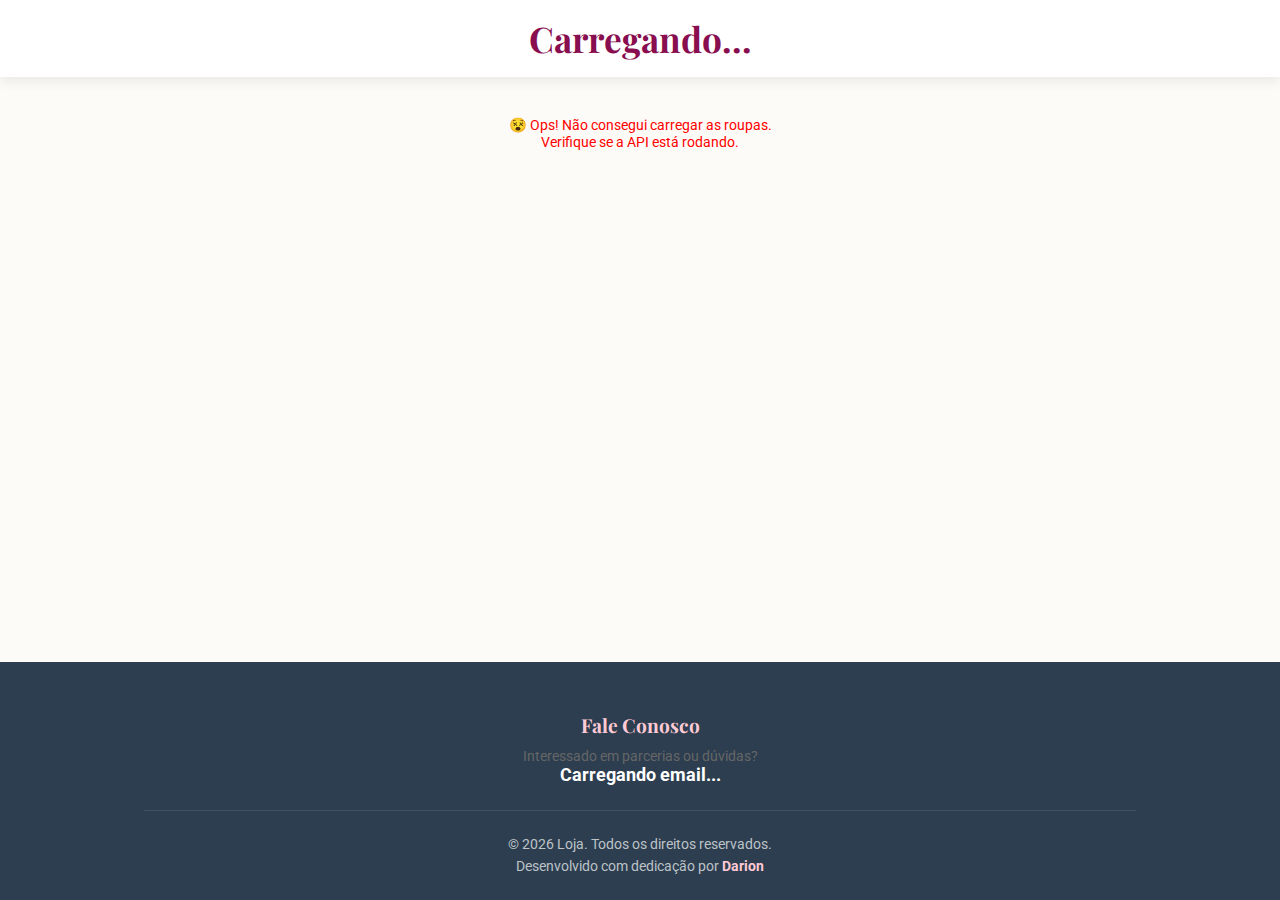
<file: BrechoForte.Web/index.html>
﻿<!DOCTYPE html>
<html lang="pt-br">
<head>
    <meta charset="UTF-8">
    <title>Brechó da Sogra - Vitrine</title>
    <link rel="stylesheet" href="style.css">
    <meta name="viewport" content="width=device-width, initial-scale=1.0">
</head>
<body>
    <header>
        <h1 id="titulo-loja">Carregando...</h1>
    </header>

    <div id="lista-produtos" class="container">
        <p style="text-align:center">Buscando novidades...</p>
    </div>

    <footer>
        <div class="footer-container">
            <div class="footer-section">
                <h3>Fale Conosco</h3>
                <p>Interessado em parcerias ou dúvidas?</p>
                <a href="#" id="link-email-footer" class="email-link">
                    Carregando email...
                </a>
            </div>

            <hr class="footer-divider">

            <div class="footer-bottom">
                <p>&copy; 2026 <span id="nome-loja-footer">Loja</span>. Todos os direitos reservados.</p>
                <p class="dev-credit">
                    Desenvolvido com dedicação por
                    <a href="https://github.com/fdarionf" target="_blank">Darion</a>
                </p>
            </div>
        </div>
    </footer>

    <script src="script.js"></script>

</body>
</html>
</file>
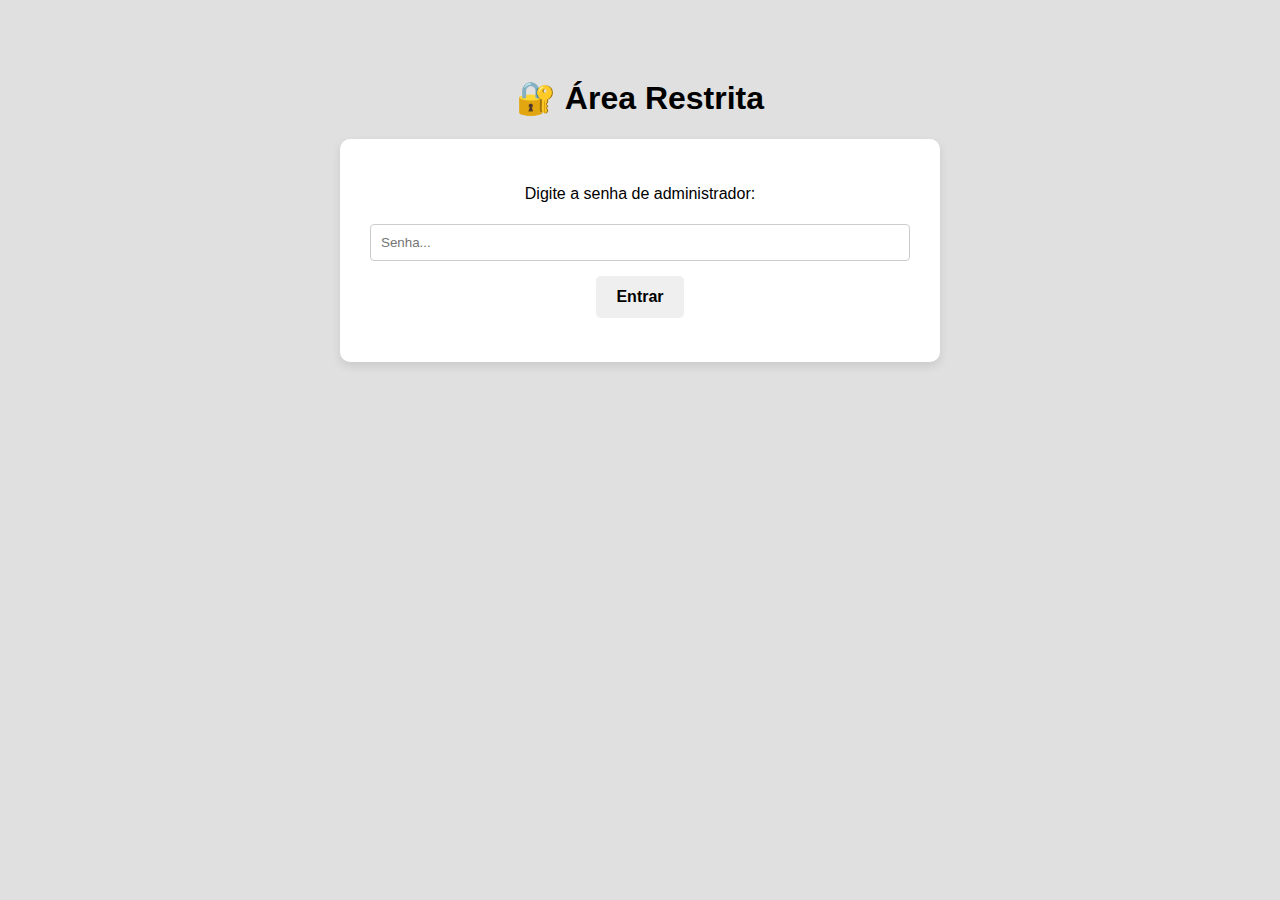
<file: BrechoForte.Web/admin.html>
<!DOCTYPE html>
<html lang="pt-br">
<head>
    <meta charset="UTF-8">
    <title>Gerenciador</title>
    <meta name="viewport" content="width=device-width, initial-scale=1.0">
    <link rel="stylesheet" href="admin.css">
</head>
<body>

    <div class="main-container">
        <h1>🔐 Área Restrita</h1>

        <div id="tela-login" class="card-login">
            <p>Digite a senha de administrador:</p>
            <input type="password" id="campo-senha" placeholder="Senha...">
            <button onclick="tentarLogin()">Entrar</button>
            <p id="msg-erro" class="erro"></p>
        </div>

        <div id="painel-admin" class="card-admin hidden">

            <div class="cabecalho-painel">
                <h2>Painel de Controle</h2>
                <button onclick="sair()" class="btn-sair">Sair</button>
            </div>

            <div style="background-color: #f1f8e9; padding: 15px; border-radius: 8px; margin-bottom: 25px; border: 1px solid #c5e1a5;">
                <h3 style="margin-top:0; color: #33691e;">⚙️ Configuração da Loja</h3>

                <div style="margin-bottom: 10px;">
                    <label style="display:block; font-weight:bold; margin-bottom:5px;">Nome da Loja (Título):</label>
                    <input type="text" id="novo-nome-loja" placeholder="Ex: Brechó Vida Longa" style="width: 100%; padding: 8px; box-sizing: border-box;">
                </div>

                <div style="margin-bottom: 10px;">
                    <label style="display:block; font-weight:bold; margin-bottom:5px;">WhatsApp (somente números):</label>
                    <input type="text" id="novo-whatsapp" placeholder="Ex: 5551999999999" style="width: 100%; padding: 8px; box-sizing: border-box;">
                </div>

                <div style="margin-bottom: 10px;">
                    <label style="display:block; font-weight:bold; margin-bottom:5px;">E-mail de Contato (Rodapé):</label>
                    <input type="email" id="novo-email" placeholder="Ex: contato@roupasdafabi.com.br" style="width: 100%; padding: 8px; box-sizing: border-box;">
                </div>

                <div style="margin-bottom: 15px;">
                    <label style="display:block; font-weight:bold; margin-bottom:5px;">Nova Senha (deixe em branco para manter a atual):</label>
                    <input type="password" id="nova-senha" placeholder="Digite a nova senha aqui..." style="width: 100%; padding: 8px; box-sizing: border-box;">
                </div>

                <button onclick="salvarConfiguracoes()" style="width: 100%; background-color: #0288d1; color: white; padding: 10px; border: none; border-radius: 4px; cursor: pointer; font-weight: bold;">
                    💾 Salvar Todas as Configurações
                </button>
            </div>

            <hr>

            <h3>👕 Gerenciar Produtos</h3>

            <div class="form-grid">
                <div class="campo">
                    <label>Nome do Produto</label>
                    <input type="text" id="nome" placeholder="Ex: Vestido de Festa">
                </div>

                <div class="campo">
                    <label>Preço (R$)</label>
                    <input type="number" id="preco" step="0.10" placeholder="0,00">
                </div>

                <div class="campo">
                    <label>Tamanho</label>
                    <input type="text" id="tamanho" placeholder="Ex: M, G, 38, 42...">
                </div>

                <div class="campo full-width">
                    <label>Descrição</label>
                    <textarea id="descricao" rows="3" placeholder="Detalhes da peça..."></textarea>
                </div>

                <div class="campo full-width">
                    <label>Link da Foto (URL)</label>
                    <input type="text" id="fotoUrl" placeholder="https://...">
                    <small>Dica: Copie o endereço da imagem do Google Imagens</small>
                </div>
            </div>

            <button onclick="salvarProduto()" class="btn-salvar">💾 Cadastrar Produto</button>
            <button onclick="limparFormulario()" style="background: #757575; color: white; margin-left: 10px; padding: 12px 20px;">Cancelar / Limpar</button>

            <div class="lista-gerenciamento" style="margin-top: 40px;">
                <h3>📦 Lista de Estoque</h3>
                <table width="100%" style="border-collapse: collapse; margin-top: 15px;">
                    <thead>
                        <tr style="background: #f0f0f0; text-align: left;">
                            <th style="padding: 10px;">Foto</th>
                            <th style="padding: 10px;">Nome</th>
                            <th style="padding: 10px;">Preço</th>
                            <th style="padding: 10px; text-align: right;">Ações</th>
                        </tr>
                    </thead>
                    <tbody id="tabela-produtos">
                    </tbody>
                </table>
            </div>

            <br>
            <a href="index.html" target="_blank" class="link-loja">Ver a Loja (Vitrine) ↗</a>
        </div>
    </div>

    <script src="admin.js"></script>
</body>
</html>
</file>
<file: BrechoForte.Web/style.css>
﻿/* style.css */
@import url('https://fonts.googleapis.com/css2?family=Playfair+Display:wght@700&family=Roboto:wght@400;500&display=swap');
/* Define a fonte padrão e a cor de fundo rosinha */

* {
    margin: 0;
    padding: 0;
    box-sizing: border-box;
}

body {
    background-color: #fdfbf7;
    font-family: 'Roboto', sans-serif;
    width: 100%;
    margin: 0;
    padding: 0;
    min-height: 100vh; /* Garante altura total da tela */
    display: flex;
    flex-direction: column;
    overflow-x: hidden;
}

header {
    background-color: #ffffff; /* Fundo branco para destacar */
    padding: 15px 0; /* Espaço interno para o texto respirar */
    box-shadow: 0 4px 12px rgba(0,0,0,0.08); /* A sombra suave (relevo) */
    text-align: center;
    margin-bottom: 40px; /* Empurra os produtos para baixo */
    /* Opcional: Deixar fixo no topo ao rolar */
    position: sticky;
    top: 0;
    z-index: 100;
}
/* Centraliza o título e muda a cor para um vinho */
h1 {
    font-family: 'Playfair Display', serif; /* Fonte estilo "Vogue" */
    color: #880e4f; /* Mantivemos o vinho, mas agora num fundo branco fica chique */
    font-size: 2.2rem;
    margin: 0; /* Removemos o espaço extra que te incomodava */
}

/* O Container é a "Mesa" onde jogamos as cartas */
.container {
    display: flex;
    flex-wrap: wrap; /* Se faltar espaço, joga pra linha de baixo */
    gap: 20px; /* Espaço entre as cartas */
    justify-content: center;
    flex: 1;
    width: 100%; /* Garante que não fique estreito */
    padding-bottom: 20px; /* Um respiro antes do footer */
}

/* O Visual do Cartão individual */
.card {
    background: #ffffff;
    border-radius: 15px;
    box-shadow: 0 10px 25px rgba(0,0,0,0.08);
    width: 250px;
    padding: 15px;
    text-align: center;
    transition: transform 0.2s; /* Animação suave */
}

    .card:hover {
        transform: translateY(-5px); /* Sobe um pouquinho */
        box-shadow: 0 15px 35px rgba(0,0,0,0.15);
    }
    /* Zoom ao passar o mouse */

    .card img {
        width: 100%;
        height: 250px;
        object-fit: cover; /* Corta a imagem para caber no quadrado */
        border-radius: 10px;
        margin-bottom: 10px;
    }

h3 {
    margin: 10px 0;
    color: #333;
    font-size: 1.2rem;
}

p {
    color: #666;
    font-size: 0.9rem;
}

.preco {
    color: #2e7d32;
    font-weight: bold;
    font-size: 1.4em;
    margin: 10px 0;
}

.btn-whats {
    background-color: #25D366;
    color: white;
    padding: 12px;
    text-decoration: none; /* Tira o sublinhado do link */
    border-radius: 25px;
    display: block;
    font-weight: bold;
    margin-top: 10px;
}

.btn-whats:hover {
        background-color: #128c7e;
}

@media (max-width: 768px) {
    /* Diminui a borda da tela para aproveitar espaço */
    body {
        padding: 0px;
    }

    .container {
        padding: 10px; /* Os produtos continuam com margem segura */
    }

    /* O card agora ocupa 100% da largura disponível no celular */
    .card {
        width: 100%;
        max-width: 400px; /* Trava para não ficar gigante em tablets */
        display: flex; /* Opcional: ajuda a alinhar conteúdo interno */
        flex-direction: column;
    }

    /* Aumenta um pouco a fonte do preço para destaque */
    .preco {
        font-size: 1.6em;
    }

    /* O botão fica mais fácil de clicar com o dedo */
    .btn-whats {
        padding: 15px;
        font-size: 1.1rem;
    }
}

/* --- FOOTER PROFISSIONAL --- */
footer {
    width: 100%; /* Ocupa 100% da tela */
    position: relative; /* Garante o fluxo normal */
    bottom: 0;
    left: 0;
    background-color: #2c3e50; /* Azul Marinho Profundo (muito elegante) */
    color: #ecf0f1; /* Branco gelo para o texto */
    padding: 40px 20px 20px; /* Mais espaço em cima para respirar */
    margin-top: 50px; /* Garante que não grude nos produtos */
    text-align: center;
}

.footer-section h3 {
    font-family: 'Playfair Display', serif; /* Mesma fonte chique do Header */
    color: #ffcad4; /* Um rosa bem clarinho para combinar com a marca */
    margin-bottom: 10px;
}

.email-link {
    color: #ffffff;
    text-decoration: none;
    font-weight: bold;
    font-size: 1.1rem;
    transition: color 0.3s;
}

    .email-link:hover {
        color: #ffcad4; /* Fica rosa claro quando passa o mouse */
    }

/* A linha divisória fina */
.footer-divider {
    border: 0;
    border-top: 1px solid rgba(255, 255, 255, 0.1);
    margin: 25px auto;
    width: 80%; /* Não ocupa a tela toda, fica mais bonito */
}

.footer-bottom p {
    font-size: 0.9rem;
    color: #bdc3c7; /* Cinza claro para não cansar a vista */
    margin: 5px 0;
}

/* O destaque do seu nome */
.dev-credit a {
    color: #ffcad4;
    text-decoration: none;
    font-weight: bold;
}

    .dev-credit a:hover {
        text-decoration: underline;
    }
</file>
<file: BrechoForte.Web/admin.css>
body {
    font-family: 'Segoe UI', sans-serif;
    background-color: #e0e0e0; /* Fundo cinza escritório */
    display: flex;
    justify-content: center;
    padding-top: 50px;
}

.main-container {
    width: 100%;
    max-width: 600px;
    text-align: center;
}

/* Utilitário para esconder coisas */
.hidden {
    display: none !important;
}

/* Cartões brancos */
.card-login, .card-admin {
    background: white;
    padding: 30px;
    border-radius: 10px;
    box-shadow: 0 4px 10px rgba(0,0,0,0.1);
}

/* Inputs bonitos */
input, textarea {
    width: 100%;
    padding: 10px;
    margin-top: 5px;
    border: 1px solid #ccc;
    border-radius: 4px;
    box-sizing: border-box;
}

/* Botões */
button {
    cursor: pointer;
    border: none;
    padding: 12px 20px;
    border-radius: 5px;
    font-weight: bold;
    font-size: 1rem;
    margin-top: 15px;
    transition: 0.2s;
}

.btn-salvar {
    background-color: #2e7d32;
    color: white;
    width: 100%;
}

    .btn-salvar:hover {
        background-color: #1b5e20;
    }

.btn-sair {
    background-color: #c62828;
    color: white;
    padding: 5px 15px;
    font-size: 0.8rem;
}

.erro {
    color: red;
    font-size: 0.9rem;
    margin-top: 10px;
}

/* Layout do Formulário */
.form-grid {
    display: grid;
    grid-template-columns: 1fr 1fr; /* Duas colunas */
    gap: 15px;
    text-align: left;
    margin-bottom: 20px;
}

.full-width {
    grid-column: span 2;
}
/* Ocupa as duas colunas */

.cabecalho-painel {
    display: flex;
    justify-content: space-between;
    align-items: center;
    border-bottom: 1px solid #eee;
    margin-bottom: 20px;
}

.link-loja {
    display: block;
    margin-top: 20px;
    color: #555;
    text-decoration: none;
}

/* --- RESPONSIVIDADE DO ADMIN (Mobile) --- */
@media (max-width: 768px) {

    /* 1. Aproveita a tela toda */
    .main-container {
        width: 95%; /* Quase encosta na borda */
        margin: 20px auto;
        padding: 10px;
    }

    /* 2. O Formulário vira uma fila única (Empilha tudo) */
    .form-grid {
        display: flex;
        flex-direction: column;
    }

    /* Garante que os inputs ocupem 100% da largura */
    .campo, .campo input, .campo textarea {
        width: 100%;
    }

    /* 3. A Solução da Tabela (O Pulo do Gato) */
    /* Cria uma "janela" com rolagem se a tabela for grande */
    .lista-gerenciamento {
        overflow-x: auto; /* Permite rolar para o lado */
        background: white;
        border: 1px solid #ddd; /* Borda para indicar que é uma caixa */
        border-radius: 4px;
    }

    table {
        /* Força a tabela a ter um tamanho mínimo decente */
        /* Assim ela não espreme o texto, e o usuário rola pra ver */
        min-width: 600px;
    }

    /* 4. Ajustes nos Botões para dedos gordinhos */
    button {
        padding: 15px !important; /* Mais fácil de clicar */
        margin-bottom: 5px;
    }

    /* Ajuste específico para os botões de ação da tabela não colarem */
    td button {
        padding: 8px 12px !important;
        margin: 2px;
    }
}
</file>
